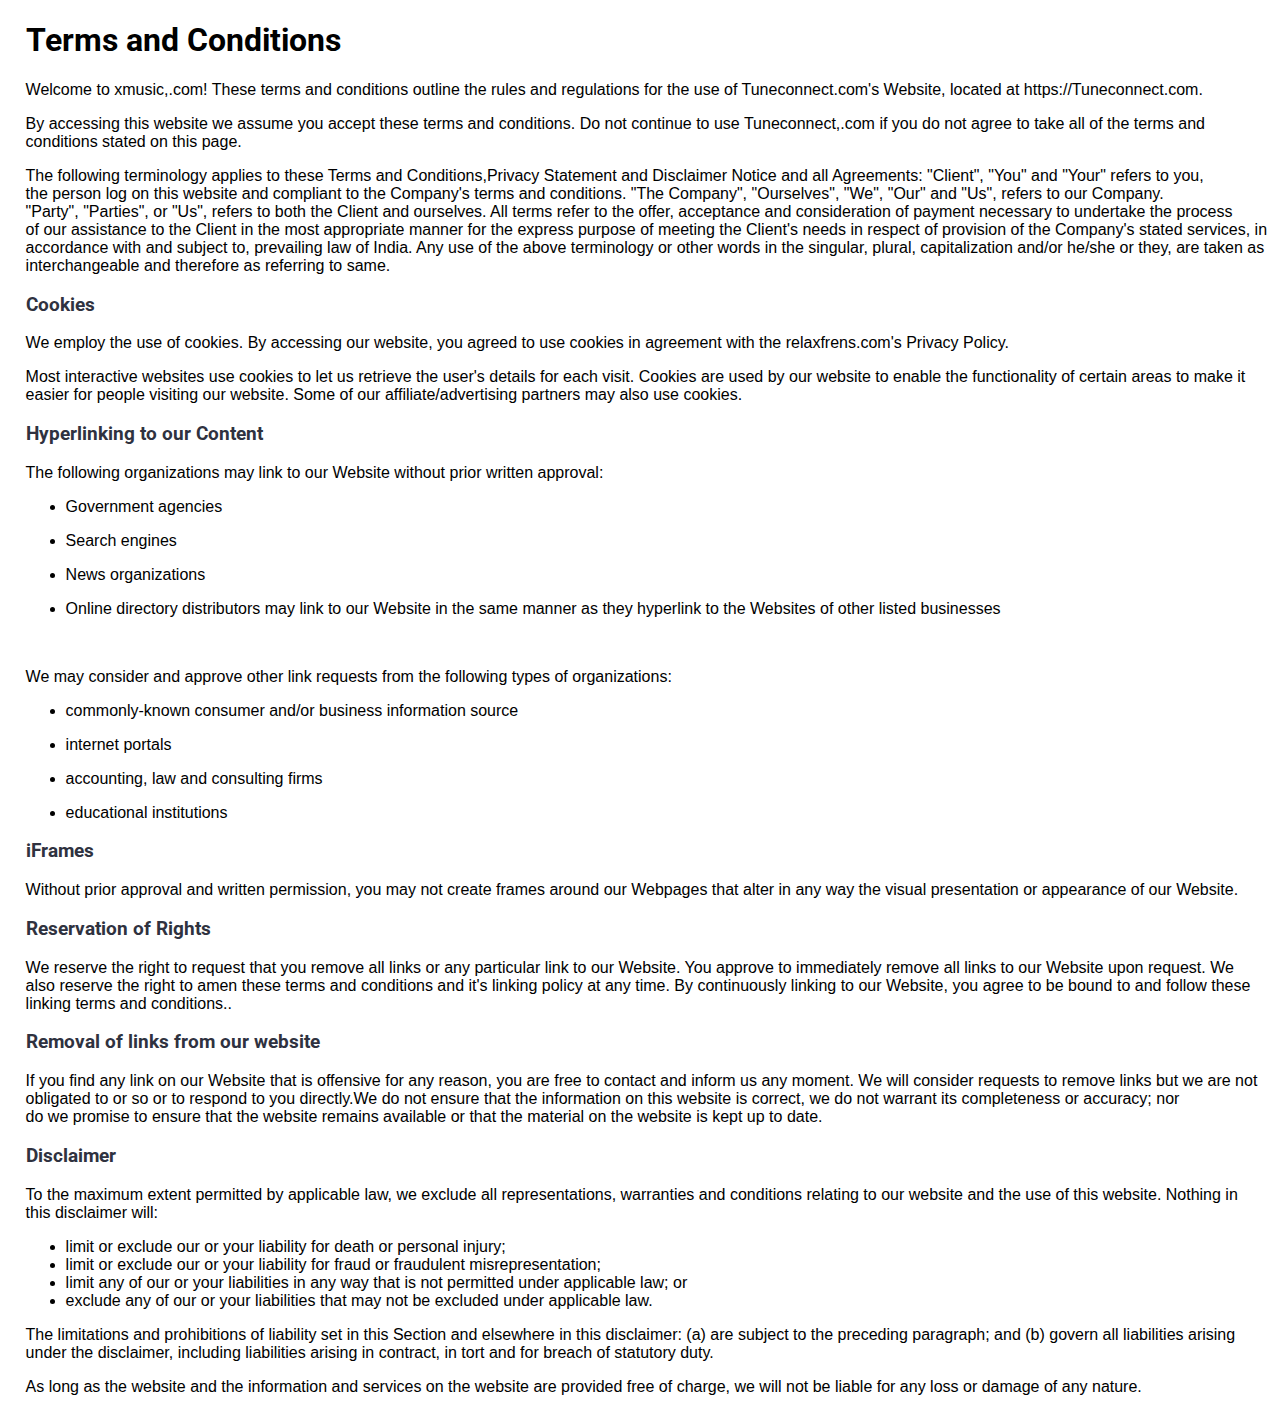
<file: termandcond.html>
<!DOCTYPE html>
<html lang="en">
<head>
    <meta charset="UTF-8">
    <meta http-equiv="X-UA-Compatible" content="IE=edge">
    <meta name="viewport" content="width=device-width, initial-scale=1.0">
    <title>Document</title>
    <link href="https://fonts.googleapis.com/css2?family=Open+Sans:wght@300&family=Roboto:wght@700&family=Square+Peg&display=swap" rel="stylesheet">
    <style>
        @media screen and (max-width:1200px){
	.term-cond-container{
		width: 80%;

	}
}
@media screen and (max-width:600px){
	.term-cond-container img {
		width: 80%;

	}
}
    </style>
</head>
<body style="margin: 0; padding: 0;">
    <div class="term-cond-container" style="margin-left: 2vw;">
        <h1  style="font-family: 'Roboto', sans-serif;">
            Terms and Conditions</h1>
        <p style="font-family: 'public sans', sans-serif;">
            Welcome to xmusic,.com!

These terms and conditions outline the rules and regulations for the use of Tuneconnect.com's Website, located at https://Tuneconnect.com.
</p>

<p style="font-family: 'public sans', sans-serif;">By accessing this website we assume you accept these terms and conditions. Do not continue to use Tuneconnect,.com if you do not agree to take all of the terms and <br> conditions stated on this page.
</p>

<p style="font-family: 'public sans', sans-serif;" >The following terminology applies to these Terms and Conditions,Privacy Statement and Disclaimer Notice and all Agreements: "Client", "You" and "Your" refers to you, <br> the person log on this website and compliant to the Company's terms and conditions. "The Company", "Ourselves", "We", "Our" and "Us",  refers to our Company. <br> "Party", "Parties", or "Us", refers to both the Client and ourselves. All terms refer to the offer, acceptance and consideration of payment necessary to   undertake the process <br> of our assistance to the Client in the most appropriate manner for the express purpose of meeting the Client's needs in respect of provision of the Company's stated services, in accordance with and subject to, prevailing law of India. Any use of the above terminology or other words in the singular, plural, capitalization and/or he/she or they, are taken as interchangeable and therefore as referring to same.</p>

<!-- cookies -->
<h3  style="font-family: 'Roboto', sans-serif; color: #2f3240;" >Cookies</h3>
<p style="font-family: 'public sans', sans-serif;" >
We employ the use of cookies. By accessing our website, you agreed to use cookies in agreement with the relaxfrens.com's Privacy Policy.<br></p>

<p style="font-family: 'public sans', sans-serif;" >
Most interactive websites use cookies to let us retrieve the user's details for each visit. Cookies are used by our website to enable the functionality of certain areas to make it easier for people visiting our website. Some of our affiliate/advertising partners may also use cookies.
</p>
<h3 style="font-family: 'Roboto', sans-serif; color: #2f3240;" >Hyperlinking to our Content</h3>
<p style="font-family: 'public sans', sans-serif;" > The following organizations may link to our Website without prior written approval: <br></p>
 <ul style="font-family: 'public sans', sans-serif;">
     <li><p> Government agencies</p></li>
     <li><p>Search engines</p></li>
     <li><p>News organizations</p></li>
     <li><p>Online directory distributors may link to our Website in the same manner as they hyperlink to the Websites of other listed businesses</p></li>
 </ul>
 <br>
 <p style="font-family: 'public sans', sans-serif;" >We may consider and approve other link requests from the following types of organizations:</p>
 
<ul style="font-family: 'public sans', sans-serif; " >
    <li><p>commonly-known consumer and/or business information source</p></li>
    <li><p> internet portals</p></li>
    <li><p>accounting, law and consulting firms</p></li>
    <li><p>educational institutions</p></li>
</ul>
<h3 style="font-family: 'Roboto', sans-serif; color: #2f3240;">iFrames</h3>
<p style="font-family: 'public sans', sans-serif;">Without prior approval and written permission, you may not create frames around our Webpages that alter in any way the visual presentation or appearance of our Website.</p>

<h3 style="font-family: 'Roboto', sans-serif; color: #2f3240;">Reservation of Rights</h3>
<p style="font-family: 'public sans', sans-serif;">We reserve the right to request that you remove all links or any particular link to our Website. You approve to immediately remove all links to our Website upon request. We <br>also reserve the right to amen these terms and conditions and it's linking policy at any time. By continuously linking to our Website, you agree to be bound to and follow these <br> linking terms and conditions..</p>





<h3 style="font-family: 'Roboto', sans-serif; color: #2f3240;">Removal of links from our website</h3>
<p style="font-family: 'public sans', sans-serif;">If you find any link on our Website that is offensive for any reason, you are free to contact and inform us any moment. We will consider requests to remove links but we are not <br> obligated to or so or to respond to you directly.We do not ensure that the information on this website is correct, we do not warrant its completeness or accuracy; nor <br> do we promise to ensure that the website remains available or that the material on the website is kept up to date.
</p>




<h3 style="font-family: 'Roboto', sans-serif; color: #2f3240;">Disclaimer</h3>
<p style="font-family: 'public sans',sans-serif;">To the maximum extent permitted by applicable law, we exclude all representations, warranties and conditions relating to our website and the use of this website. Nothing in <br> this disclaimer will:</p>
<ul>
    <li style="font-family: 'public sans',sans-serif;">limit or exclude our or your liability for death or personal injury;</li>
    <li style="font-family: 'public sans',sans-serif;">limit or exclude our or your liability for fraud or fraudulent misrepresentation;</li>
    <li style="font-family: 'public sans',sans-serif;">limit any of our or your liabilities in any way that is not permitted under applicable law; or</li>
    <li style="font-family: 'public sans',sans-serif;">exclude any of our or your liabilities that may not be excluded under applicable law.</li>

</ul>
<p  style="font-family: 'public sans',sans-serif;">The limitations and prohibitions of liability set in this Section and elsewhere in this disclaimer: (a) are subject to the preceding paragraph; and (b) govern all liabilities arising <br> under the disclaimer, including liabilities arising in contract, in tort and for breach of statutory duty.</p>
<p style="font-family: 'public sans',sans-serif;">As long as the website and the information and services on the website are provided free of charge, we will not be liable for any loss or damage of any nature.</p>














        
        
</div>

</body>
</html>
</file>
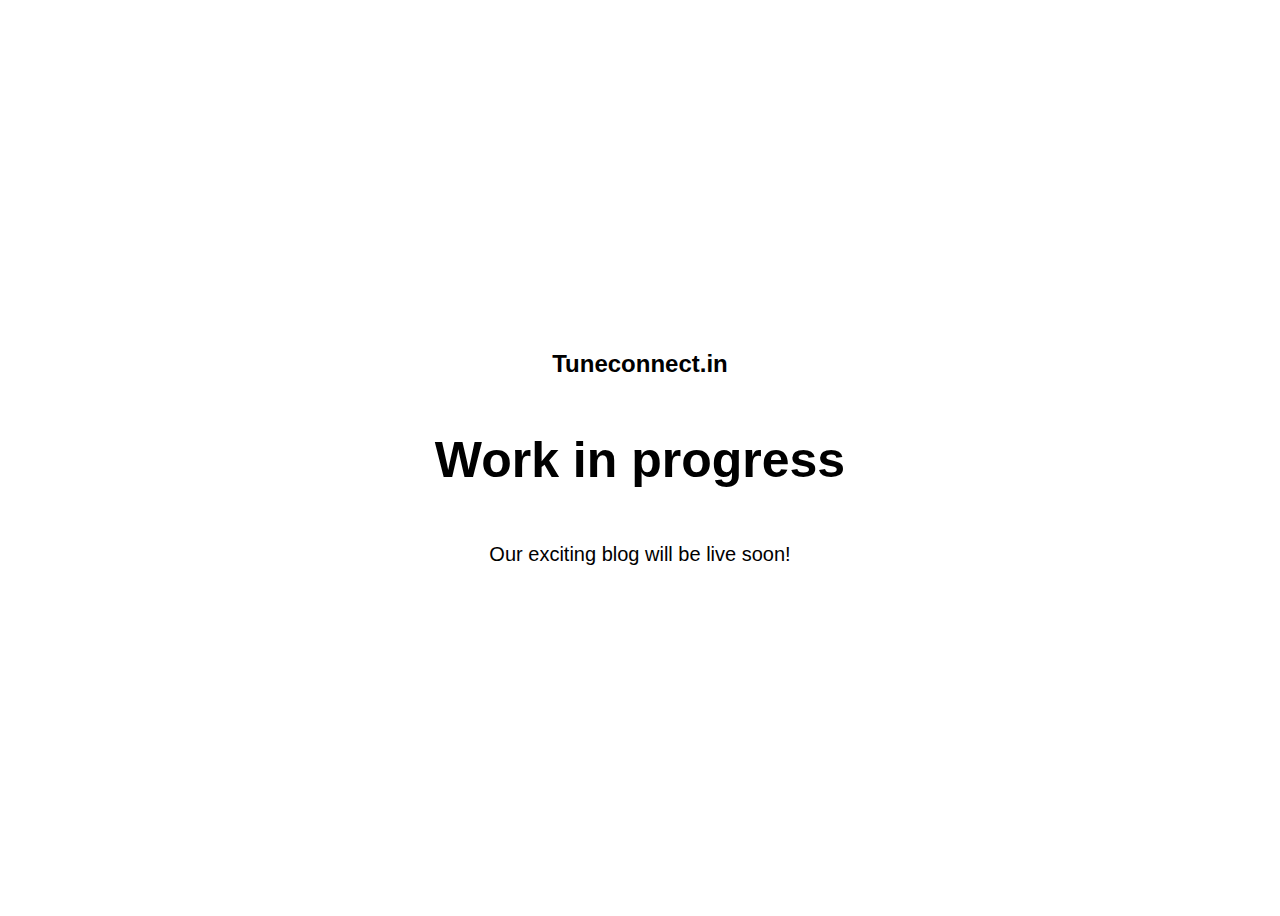
<file: undercons.html>
<!DOCTYPE html>
<html lang="en">
<head>
    <meta charset="UTF-8">
    <meta http-equiv="X-UA-Compatible" content="IE=edge">
    <meta name="viewport" content="width=device-width, initial-scale=1.0">
    <title>Blog-under construction</title>
    <style>
        main{
            display: flex;
            align-items: center;
            flex-direction: column;
            justify-content: center;
            height: 100vh;
        }
        h1{
            font-family: Arial, Helvetica, sans-serif;
            font-size: 50px;
        }
        h2{
            font-family: Arial, Helvetica, sans-serif;
        }
        p
        {
            font-family: Arial, Helvetica, sans-serif;
            font-size: 20px;
        }
    </style>
</head>
<body>
   
    <main>
        <h2>Tuneconnect.in</h2>

        <h1>Work in progress</h1>
        <p>Our exciting blog will be live soon!</p>
    </main>
</body>
</html>
</file>
